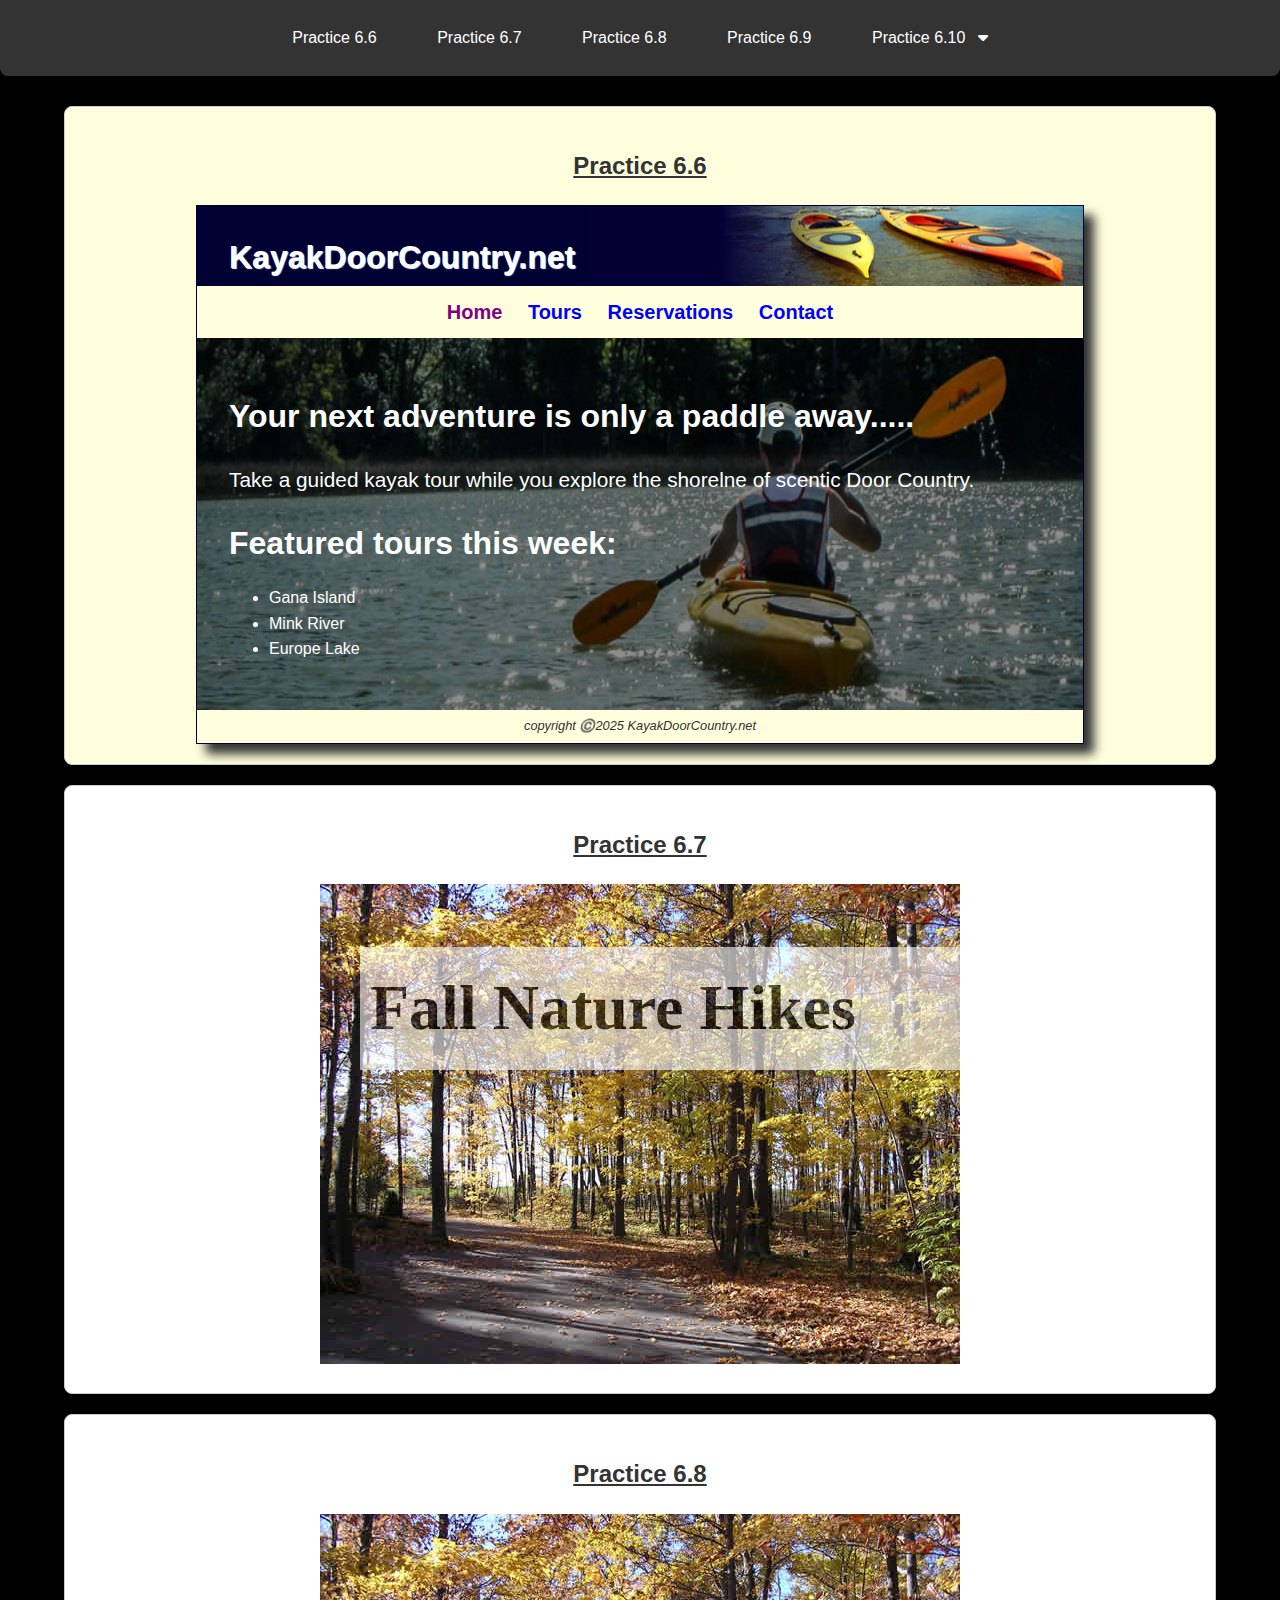
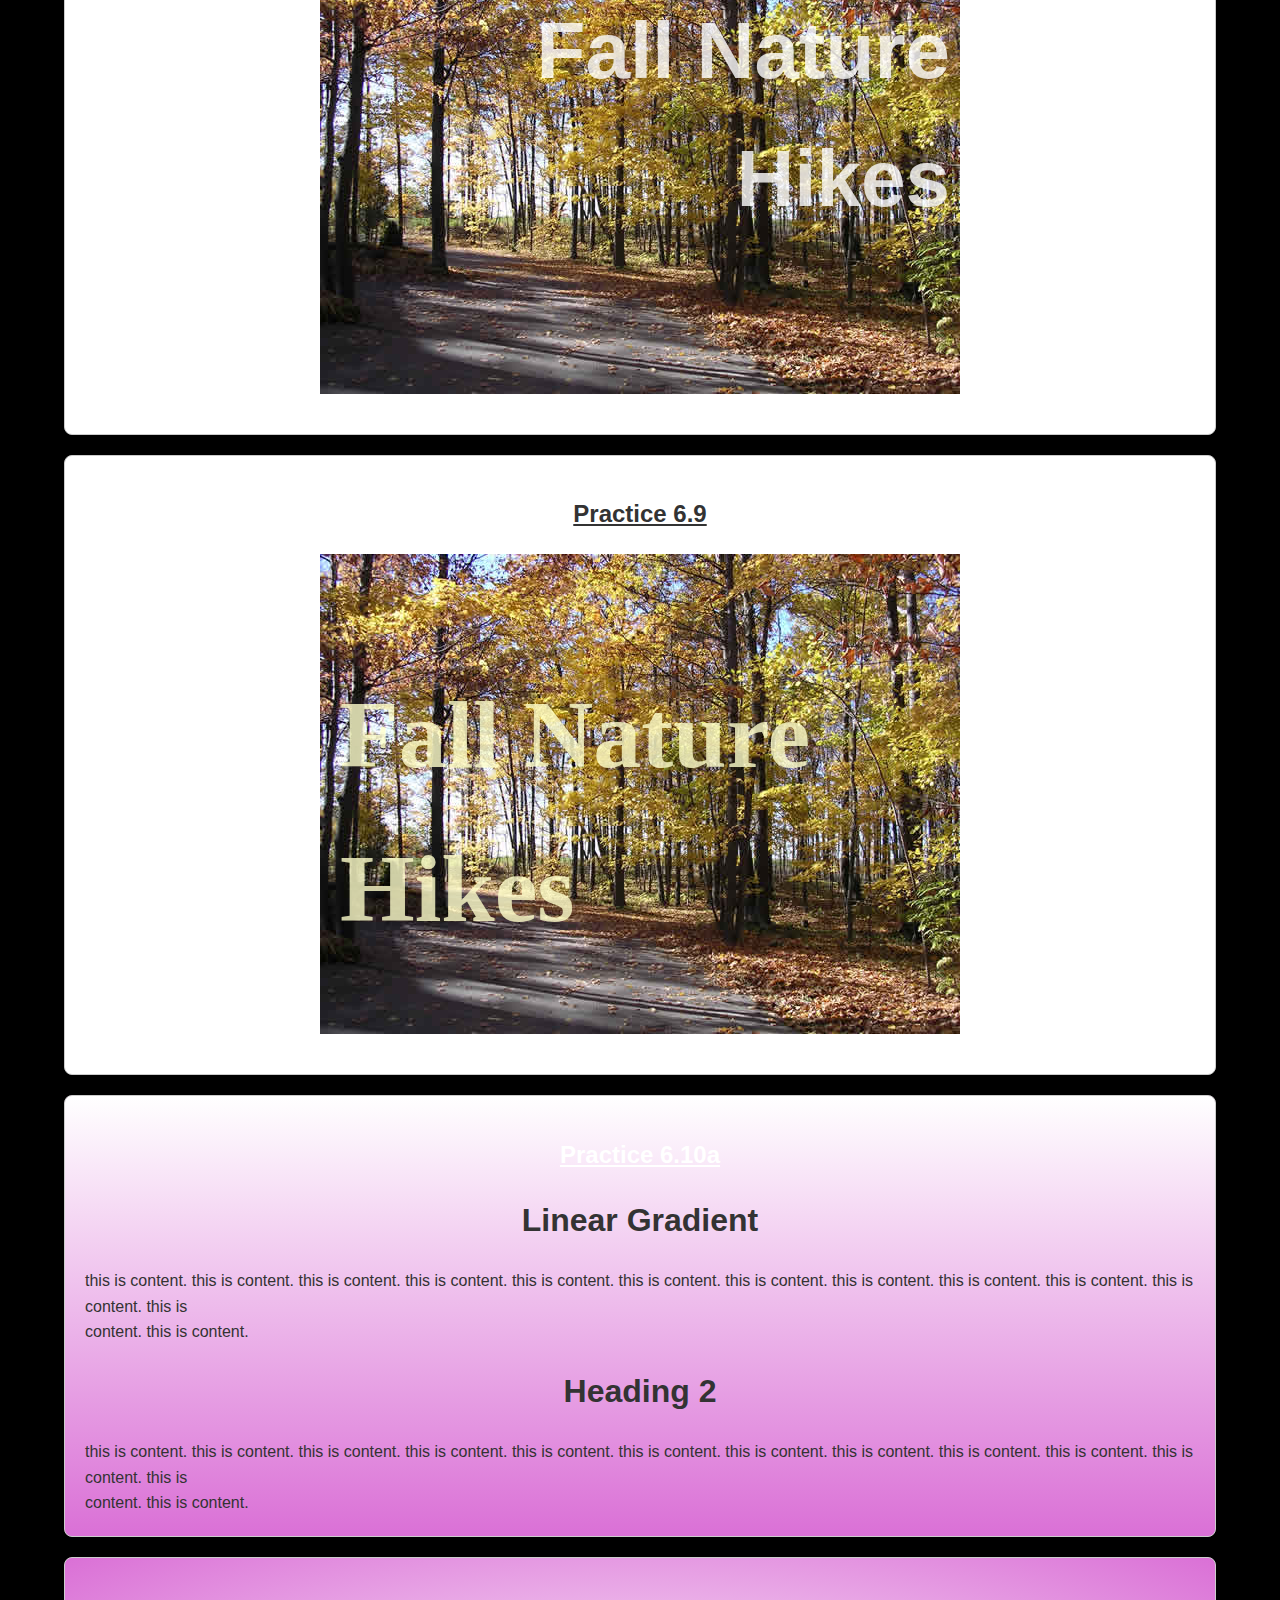
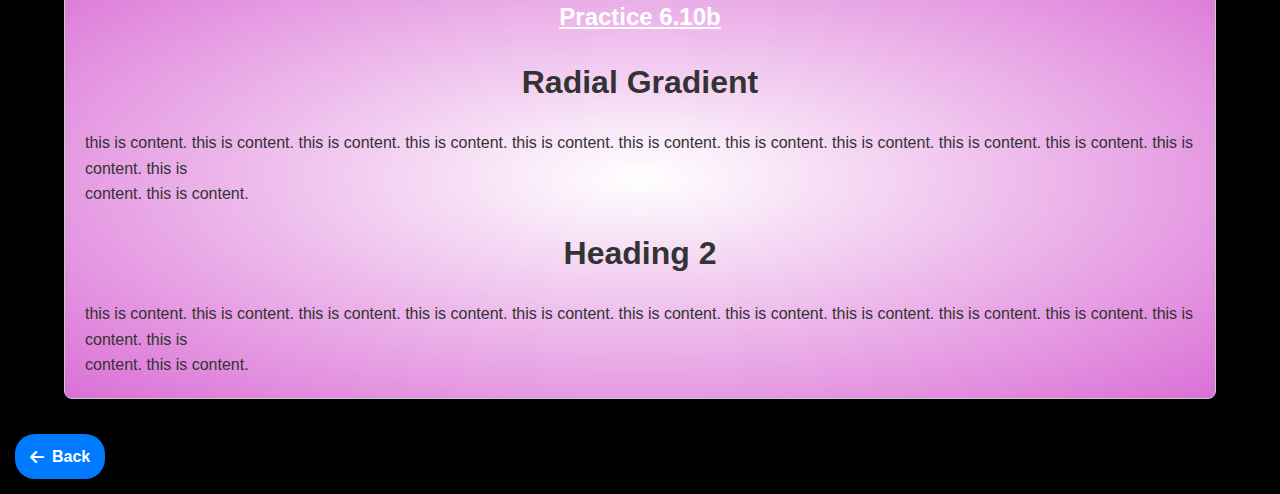
<file: chapter6two.html>
<!DOCTYPE html>
<html lang="en">
<head>
    <meta charset="UTF-8">
    <meta name="viewport" content="width=device-width, initial-scale=1.0">
    <title>Combined HTML Practices</title>
    <!--link icon-->
    <link rel="stylesheet" href="https://cdnjs.cloudflare.com/ajax/libs/font-awesome/6.0.0-beta3/css/all.min.css">
    <!-- Link to the external stylesheet -->
    <link rel="stylesheet" href="chap6.css">
</head>
<body>
    <!-- Main navigation for jumping between practice sections -->
<header>
    <nav class="main-nav">
        <a href="#practice6">Practice   6.6</a>
        <a href="#practice7">Practice 6.7</a>
        <a href="#practice8">Practice 6.8</a>
        <a href="#practice9">Practice 6.9</a>
        <div class="dropdown">
            <button class="dropbtn">Practice 6.10 <i class="fas fa-caret-down"></i></button>
            <div class="dropdown-content">
                <a href="#practice10p1">Part 1 (Linear Gradient)</a>
                <a href="#practice10p2">Part 2 (Radial Gradient)</a>
            </div>
        </div>
    </nav>
</header>
     <section id="practice6" class="practice-section">
            <h2 style="text-align: center; text-decoration: underline;">Practice 6.6</h2>
            <div class="information">
                <!-- Placeholder for coder.png. Inline style kept for specific background-image. -->
                <header style="background-image: url('headerbackblue.jpg'); background-position: right;">
                    <h1>KayakDoorCountry.net</h1>
                </header>
                <div class="nav-link">
                    <!-- Inline style for 'Home' link's color is maintained via CSS !important -->
                    <a href="#" style="color: purple;">Home</a>
                    <a href="#">Tours</a>
                    <a href="#">Reservations</a>
                    <a href="#">Contact</a>
                </div>
                <!-- Placeholder for Coder at Night.png. Inline style kept for specific background-image. -->
                <main style="background-image: url('heroback2.jpg'); background-size: 100% 100%;">
                    <h1>Your next adventure is only a paddle away.....</h1>
                    <p>Take a guided kayak tour while you explore the shorelne of scentic Door Country.</p>
                    <h1>Featured tours this week:</h1>
                    <ul>
                        <li>Gana Island</li>
                        <li>Mink River</li>
                        <li>Europe Lake</li>
                    </ul>
                </main>
                <footer>
                    copyright ©️2025 KayakDoorCountry.net
                </footer>
            </div>
        </section>
     <!-- Practice 6.7 Section (consolidated from ch6p7.html, ch6p8.html, ch6p9.html, using ch6p9 for base) -->
        <section id="practice7" class="practice-section">
            <h2 style="text-align: center; text-decoration: underline;">Practice 6.7</h2>
            <!-- Placeholder for fall.jpg. Inline style kept for specific background-image. -->
            <div id="content" style="background-image: url('fall2.jpg');">
                <h1>Fall Nature Hikes</h1>
            </div>
        </section>
                <!-- Practice 6.8 Section (consolidated from ch6p7.html, ch6p8.html, ch6p9.html, using ch6p9 for base) -->
               <section id="practice8" class="practice-section">
            <h2 style="text-align: center; text-decoration: underline;">Practice 6.8</h2>
            <!-- Placeholder for fall.jpg. Inline style kept for specific background-image. -->
            <div id="content" style="background-image: url('fall2.jpg');">
                <h1>Fall Nature <br>Hikes</h1>
            </div>
        </section>
        <!---6.9 section-->
        <section id="practice9" class="practice-section">
            <h2 style="text-align: center; text-decoration: underline;">Practice 6.9</h2>
            <!-- Placeholder for fall.jpg. Inline style kept for specific background-image. -->
            <div id="content" style="background-image: url('fall2.jpg');">
                <h1>Fall Nature <br>Hikes</h1>
            </div>
        </section>

        <!-- Practice 6.10 Section (from ch6p10.html) -->
        <section id="practice10p1" class="practice-section">
                        <h2 style="text-align: center;text-decoration: underline; color: white;">Practice 6.10a</h2>

            <div class="containn">
            <h1>Linear Gradient</h1>
            this is content. this is content. this is content. this is content.
            this is content. this is content. this is content. this is content.
            this is content. this is content. this is content. this is <br>content. this is content.
            <h1>Heading 2</h1>
            this is content. this is content. this is content. this is content.
            this is content. this is content. this is content. this is content.
            this is content. this is content. this is content. this is<br> content. this is content.
            </div>
        </section>
        <!----part two 10-->
        <section id="practice10p2" class="practice-section">
                        <h2 style="text-align: center;text-decoration: underline; color: white;">Practice 6.10b</h2>
            <div class="contain">
                            <h1>Radial Gradient</h1>
            this is content. this is content. this is content. this is content.
            this is content. this is content. this is content. this is content.
            this is content. this is content. this is content. this is <br>content. this is content.
            <h1>Heading 2</h1>
            this is content. this is content. this is content. this is content.
            this is content. this is content. this is content. this is content.
            this is content. this is content. this is content. this is<br> content. this is content.
            </div>
        </section>
    </div>

<!-- This is the HTML for the back button, place it early in your <body> -->
<a href="index.html" class="back-button">
    <i class="fas fa-arrow-left"></i> Back
</a>
</file>
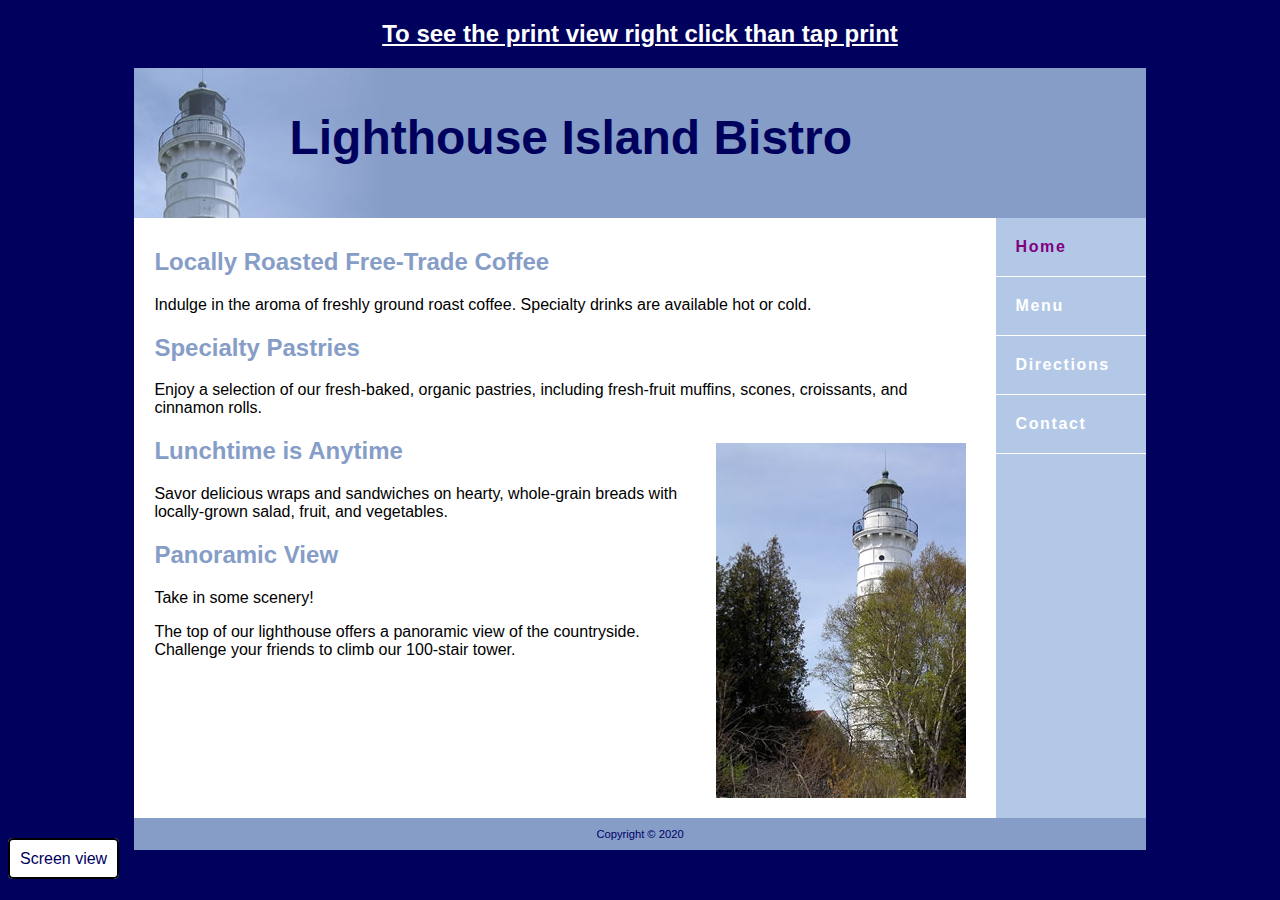
<file: printview.html>
<!DOCTYPE html>
<html lang="en">
<head>
<title>chapter 7.8</title>
<meta charset="utf-8">
<link href="bistro.css" rel="stylesheet" media="screen">
<link href="bistroprint.css" rel="stylesheet" media="print">
</head>
<body>
            <h2 style="color: #fff; text-align: center; text-decoration: underline;">To see the print view right click than tap print</h2>

<div id="wrapper">
  <header>
    <h1>Lighthouse Island Bistro</h1>
  </header>
  <nav>
    <ul>
	 <li><a href="index.html" style="color: purple;">Home</a></li>
     <li><a href="rooms.html">Menu</a></li>
     <li><a href="directions.html">Directions</a></li>
     <li><a href="contact.html">Contact</a></li>
	</ul> 
   </nav> 
  <main> 
   	<h2>Locally Roasted Free-Trade Coffee</h2>
    <p>Indulge in the aroma of freshly ground roast coffee. Specialty drinks are available hot or cold.</p>
    <h2>Specialty Pastries</h2>
    <p>Enjoy a selection of our fresh-baked, organic pastries, including 
  fresh-fruit muffins, scones, croissants, and cinnamon rolls.</p>
     <img src="lighthouseisland.jpg" width="250" height="355" alt="Lighthouse Island" id="floatright">
  	<h2>Lunchtime is Anytime</h2>
    <p>Savor delicious wraps and sandwiches on hearty, whole-grain breads with locally-grown salad, fruit, and vegetables. </p>
    <h2>Panoramic View</h2>
	<p>Take in some scenery!</p>
	<p>The top of our lighthouse offers a panoramic view of the countryside. Challenge your friends to climb our 100-stair tower.</p>
   </main> <!-- end of main content -->
   <footer>Copyright &copy; 2020
   </footer>
  </div> <!-- end of wrapper -->
</body>
</html>
  <a href="chapter7two.html" class="back-button" style="background-color: #fff; color: #00005d; border: 2px solid #000; border-radius: 5px; padding: 10px; margin-bottom: 10px; text-decoration: none; ">
    Screen view <i class="fas fa-arrow-right"></i> 
</a>
</file>
<file: chap6.css>
/* General Body Styles: Applied globally, with specific section styles overriding where needed. */
body {
    margin: 0;
    padding: 0;
    font-family: 'Gill Sans', 'Gill Sans MT', Calibri, 'Trebuchet MS', sans-serif;
    background-color: #000; /* Updated: Darker background color to match the image */
    line-height: 1.6;
    color: #333;
}

/* Common Paragraph Style */
p {
    font-size: 1.3em;
    margin-bottom: 1em;
}

/* General styles for all practice sections */
.practice-section {
    padding: 20px; /* General padding for all sections */
    margin: 20px auto; /* Center sections horizontally with vertical spacing */
    max-width: 90%; /* Max width for better readability on larger screens */
    box-sizing: border-box; /* Include padding in element's total width and height */
    border: 1px solid #ccc;
    border-radius: 8px;
    background-color: #fff; /* Default background for section content */
    box-shadow: 0 4px 8px rgba(0,0,0,0.1); /* Subtle shadow for depth */
    overflow: hidden; /* Clear floats within sections */
}

/* Main Navigation Bar for the combined page */
nav.main-nav {
    background-color: #333;
    padding: 15px 0;
    text-align: center;
    margin-bottom: 30px;
    border-radius: 0 0 8px 8px; /* Rounded corners at the bottom */
    box-shadow: 0 2px 5px rgba(0,0,0,0.2);
}
nav.main-nav a {
    color: white;
    text-decoration: none;
    padding: 10px 20px;
    margin: 0 8px;
    border-radius: 5px;
    transition: background-color 0.3s ease, transform 0.2s ease;
    display: inline-block; /* Allows padding and margin, and proper centering */
}
nav.main-nav a:hover {
    background-color: #555;
    transform: translateY(-2px); /* Slight lift on hover */

}
.header{
    position: sticky;
    z-index: 1000;
    top: 0;
}

/* Styles for Practice 6.1 (from ch6p1.html) */
#practice1 .containe {
    background-color: wheat;
    padding: 10px;
}

#practice1 h2 {
    text-align: center;
}

#practice1 .info {
     background-color: #d1b48c;
         margin-top: 20;
            width: 100%;
            height: 200px;
            margin: auto;
            display: flex;
            align-items: center;
            justify-content: flex-start;
            padding-left: 10px;
}

#practice1 .info h4 {
    text-align: left;
    margin: 20px;
    padding: 0 0 0 20px;
    font-size: 7em;
    font-weight: bold;
    color: #251712;
    line-height: 1;
}

#practice1 .info img {
    float: none; /* Ensure no floating, as it's part of a flex container now */
    height: 100%; /* Image fills container height */
    width: auto;
    object-fit: cover; /* Ensures image covers area without distortion */
}

#practice1 .nav-link a {
    color: #7b482a;
    text-transform: capitalize;
    font-size: 50px;
    font-weight: bold;
    padding: 10px;
    text-decoration: none;
    word-spacing: 20px;
    display: inline-block; /* Allow spacing and padding to apply correctly */
}

/* Styles for Practice 6.2 (from ch6p2.html) */
#practice2 {
    /* Background and margin moved to the section wrapper to preserve original look */
    background-color: white;
    margin: 20px auto; /* Adjust margin for centering in combined layout */
    box-sizing: border-box;
}
#practice2 .header-box {
    background-color: #e0f2f7;
    border-bottom: 3px ridge #330000;
    padding: 15px 20px;
    margin-top: 20px;
}
#practice2 .header-box h3 {
    color: #333;
    font-size: 3em;
    font-weight: bolder;
    margin: 0;
    text-align: center;
}
#practice2 .container-box {
    background-color: #a7d9f7;
    padding: 30px;
    margin: 0; /* Reset margin from other elements */
    margin-top: 10px;
    width: 80%;
    float: right; /* Original float maintained */
    font-weight: bold;
    border: 1px solid #000;
    font-size: 1.80em;
    text-align: left;
}

/* Styles for Practice 6.3 (consolidated from ch6p3, ch6p4, ch6p5, using ch6p5 for base) */
        p{
            font-size: 1.3em;
        }
        #practice3 .container{
            background: linear-gradient(white , #a4b5d7);
            width: 67%;
            padding: 10px;
            float: left;
        }
        .info{
            align-items: center;
        }
         #practice3 h1 { background-image: url(p3logo.png);
        background-repeat: no-repeat;
        background-color: #98aed9;
        height: 100px; width: 700px; font-size: 3em;
        border-radius: 15px;
        justify-content: space-between;
        text-align: center;
    }
    .nav-link{
        word-spacing: 20px;
        font-size: 1.7em;
    }
    .nav-link:hover{
        color: #000;
    }

/* styles for practice 6.4*/
  #practice4{
    background-color: #9db3dc;
    margin-top: 0;
}
.container{
            background:#fff;
            width: 67%;
            padding: 2em;
            margin-right: auto;
            margin-left: auto;
            align-items: center;
            min-width: 80px;
            align-items: center;
        }
        .info{
            align-items: center;
        }
        #practice4 h1 { background-image: url(p3logo.png);
        background-repeat: no-repeat;
        margin: auto;
        background-color: #98aed9;
        height: 100px; width: 700px; font-size: 3em;
        border-radius: 15px;
        padding: 20px;
        justify-content: space-between;
        text-align: center;
    }
    .nav-link{
        word-spacing: 20px;
        font-size: 1.7em;
    }
    .nav-link:hover{
        color: #000;
    }
/* styles for practice 6.5*/
  #practice5{
    background-color: #9db3dc;
    margin-top: 0;
}
.cont{
            background:#fff;
            width: 67%;
            box-shadow: 5px 5px 5px #1E1E1E;
            padding: 2em;
            margin-right: auto;
            margin-left: auto;
            align-items: center;
            min-width: 80px;
            align-items: center;
        }
        .info{
            align-items: center;
        }
        #practice5 h1 { background-image: url(p3logo.png);
        background-repeat: no-repeat;
        margin: auto;
        background-color: #98aed9;
        text-shadow: 3px 3px 3px #676767;
        height: 100px; width: 700px; font-size: 3em;
        border-radius: 15px;
        padding: 20px;
        justify-content: space-between;
        text-align: center;
    }
    .nav-link{
        word-spacing: 20px;
        font-size: 1.7em;
    }
    .nav-link:hover{
        color: #000;
    }


/* Styles for Practice 6.6 (from ch6p6.html) */
#practice6 {
    background-color: #ffffdd; /* Body background color from ch6p6 applied to section */
    margin-top: 0;
    padding-top: 20px; /* Added spacing for this section */
    box-sizing: border-box;
}
#practice6 .information {
    box-shadow: 10px 10px 10px #333333; /* Box shadow from ch6p6 */
    border: 1px solid #000033;
    margin-right: auto;
    margin-left: auto;
    width: 80%;
    min-width: 660px; /* Min-width from ch6p6 */
    box-sizing: border-box;
}
#practice6 header {
    background-color: #000033;
    color: #fff;
    background-image: url('coder.png'); /* Image path noted for user */
    background-repeat: no-repeat;
    background-position: right;
    height: 80px;
    padding-top: 5px;
    padding-left: 2em;
    text-shadow: 1px 1px 1px #fff;
    box-sizing: border-box;
}
#practice6 h1 { /* This h1 is for KayakDoorCountry.net and 'Your next adventure...' */
    margin-bottom: 0; /* Specific margin for H1s in this section */
}
#practice6 .nav-link { /* For KayakDoorCountry navigation */
    word-spacing: 20px;
    font-weight: bold;
    background-color: #ffffdd;
    text-align: center;
    color: blue; /* Default color for links in this section */
    font-size: 1.25em;
    padding: 10px 0; /* Add some vertical padding */
}
#practice6 .nav-link a {
    text-decoration: none;
    color: blue;
}
/* Specific rule to maintain the purple color for the 'Home' link */
/*  */
#practice6 main {
    background-color: #004d99;
    background-image: url('Coder\ at\ Night.png'); /* Image path noted for user */
    background-size: 100% 100%; /* Background image size */
    color: #fff;
    padding: 2em;
    box-sizing: border-box;
}
#practice6 footer {
    font-style: italic;
    background-color: #ffffdd;
    font-size: .80em;
    text-align: center;
    padding: 0.5em;
    box-sizing: border-box;
}

/* Styles for Practice 6.7-6.9 (consolidated from ch6p7, ch6p8, ch6p9, using ch6p9 for base) */
#practice7 {
    padding-top: 20px; /* Added spacing for this section */
    box-sizing: border-box;
}
#practice7 #content {
    background-repeat: no-repeat;
    margin: auto; /* Center the content div */
    width: 640px;
    height: 489px;
    padding-top: 20px;
    display: block; /* Ensure it's a block for margin: auto to work */
    box-sizing: border-box;
    /* Styles like opacity from ch6p7 or rgba color from ch6p8 are managed through the H1's color directly */
}
#practice7 h1 { /* This h1 is for Fall Nature Hikes */
    color: #000; /* Specific HSLA color with alpha from ch6p9 */
    font-family: 'Times New Roman', serif; /* Font from ch6p9 */
    font-size: 4em; /* Font size from ch6p9 */
    padding: 10px; /* Padding from ch6p9 */
    /* Previous styles from ch6p7/8 (background-color, opacity, text-align) are implicitly overridden or handled by the more specific H1 style */
    box-sizing: border-box;
    background-color: #fff;
    opacity: 0.6;
    margin-left: 40px;
}
#practice8 #content {
    background-repeat: no-repeat;
    margin: auto; /* Center the content div */
    width: 640px;
    height: 480px;
    padding-top: 20px;
    /* Styles like opacity from ch6p7 or rgba color from ch6p8 are managed through the H1's color directly */
}
#practice8 h1 { /* This h1 is for Fall Nature Hikes */
    color: #ffffff; /* Specific HSLA color with alpha from ch6p9 */
    color: rgba(255,255,255,0.8);
    font-family: verdana,Helvetica,sans-serif; /* Font from ch6p9 */
    font-size: 5em; /* Font size from ch6p9 */
    padding-right: 10px; /* Padding from ch6p9 */
    /* Previous styles from ch6p7/8 (background-color, opacity, text-align) are implicitly overridden or handled by the more specific H1 style */
    text-align: right;
}
#practice9 #content {
    background-repeat: no-repeat;
    margin: auto; /* Center the content div */
    width: 640px;
    height: 480px;
    padding-top: 20px;
    /* Styles like opacity from ch6p7 or rgba color from ch6p8 are managed through the H1's color directly */
}
#practice9 h1 { /* This h1 is for Fall Nature Hikes */
    color: #ffffcc; /* Specific HSLA color with alpha from ch6p9 */
    color: hsla(60,100%,90%,0.8);
    font-family: Georgia, "Times New Roman", serif; /* Font from ch6p9 */
    font-size: 6em; /* Font size from ch6p9 */
    padding: 20px; /* Padding from ch6p9 */
    /* Previous styles from ch6p7/8 (background-color, opacity, text-align) are implicitly overridden or handled by the more specific H1 style */
}

/* Styles for Practice 6.10 (from ch6p10.html) */
#practice10p1 {
   background-color: #DA70D6;
   background-image: linear-gradient(to bottom,#ffffff,#da70d6);
   background-repeat: no-repeat;
}
#practice10p1 h1 { /* Generic h1 for this section, to differentiate from other section h1s */
    text-align: center;
    color: #333; /* A default color for visibility against the gradient */
}
#practice10p2 {
   background-color: #DA70D6;
   background-image: radial-gradient(#ffffff,#da70d6);
   background-repeat: no-repeat;
}
#practice10p2 h1 { /* Generic h1 for this section, to differentiate from other section h1s */
    text-align: center;
    color: #333; /* A default color for visibility against the gradient */
}
/* Back Button Styles */
.back-button {
    display: inline-flex; /* Use flexbox for icon and text alignment */
    align-items: center; /* Vertically align icon and text */
    text-decoration: none;
    background-color: #007bff; /* Blue background */
    color: white;
    padding: 10px 15px;
    border-radius: 20px; /* Fully rounded corners */
    margin: 15px; /* Margin from top and left */
    font-size: 1em;
    font-weight: bold;
    box-shadow: 0 2px 5px rgba(0,0,0,0.2);
    transition: background-color 0.3s ease, transform 0.2s ease;
}

.back-button:hover  {
    background-color: #0056b3; /* Darker blue on hover */
    transform: translateY(-2px);
}

.back-button .fas {
    margin-right: 8px; /* Space between icon and text */
    color: white;
}

.dropdown {
    position: relative;
    display: inline-block; /* Allows side-by-side with other nav items */
    margin: 0 8px; /* Match margin with other nav links */
}

/* Dropdown Button */
.dropbtn {
    background-color: transparent; /* Transparent background */
    color: white;
    padding: 10px 20px;
    border: none;
    cursor: pointer;
    font-size: 1em; /* Inherit font size */
    font-family: inherit; /* Inherit font family */
    transition: background-color 0.3s ease, transform 0.2s ease;
    border-radius: 5px;
}

.dropbtn:hover {
    background-color: #555;
    transform: translateY(-2px);
}

.dropbtn .fas.fa-caret-down {
    margin-left: 8px; /* Space between text and caret icon */
}

/* Dropdown Content (hidden by default) */
.dropdown-content {
    display: none;
    position: absolute;
    background-color: #000;
    min-width: 160px;
    box-shadow: 0px 8px 16px 0px rgba(0,0,0,0.2);
    z-index: 1; /* Ensure it appears above other content */
    border-radius: 5px;
    left: 50%; /* Center dropdown content relative to its button */
    transform: translateX(-50%); /* Adjust for perfect centering */
    overflow: hidden; /* Ensures border-radius applies to children */
    padding: 5px 0; /* Add some vertical padding inside dropdown */
}

/* Links inside the dropdown */
.dropdown-content a {
    color: black;
    padding: 10px 16px;
    text-decoration: none;
    display: block;
    text-align: left; /* Align text to the left within dropdown */
    transition: background-color 0.2s ease;
    /* Reset styles that might be inherited from main-nav a */
    margin: 0;
    border-radius: 0;
}

/* Change color of dropdown links on hover */
.dropdown-content a:hover {
    background-color: #000;
    transform: none; /* Disable transform on hover for dropdown items */
}

/* Show the dropdown menu on hover */
.dropdown:hover .dropdown-content {
    display: block;
}
</file>
<file: bistro.css>
* { box-sizing: border-box; }
body { background-color: #00005D;
	   font-family: Verdana, Arial, sans-serif; }
#wrapper { margin: 0 auto; 
           width: 80%; 
		   min-width: 940px;
		   background-color: #B3C7E6; 
		  color: #000066; }
header { background-color: #869DC7; 
        color: #00005D;
        font-size: 150%; 
		padding: 10px 10px 10px 155px;
        height: 150px;
        background-repeat: no-repeat;
        background-image: url(lighthouselogo.jpg); }
nav { float: right; 
     width: 150px; 
	 font-weight: bold;
     letter-spacing: 0.1em; }
main { background-color: #FFFFFF; 
          color: #000000;
		  padding: 10px 20px; 
		 display: block;
		overflow: auto; }
h2 { color: #869DC7;
    font-family: Arial, sans-serif; }
#floatright { float: right; margin: 10px; }

nav ul { list-style-type: none; margin: 0; padding: 0; }
nav a { text-decoration: none; padding: 20px; display: block;
       background-color: #B3C7E6;
       border-bottom: 1px solid #FFFFFF; 
}
nav a:link { color: #FFFFFF; }
nav a:visited { color: #EAEAEA; }
nav a:hover { color: #869DC7;
             background-color: #EAEAEA; } 
footer { font-size: 70%; 
       text-align: center;
	   padding: 10px;
	   background-color: #869DC7; 
	   clear: both;
}
</file>
<file: bistroprint.css>
* { box-sizing: border-box; }
body { background-color: #00005D;
	   font-family: Verdana, Arial, sans-serif; }
#wrapper { margin: 0 auto; 
           width: 80%; 
		   min-width: 940px;
		   background-color: #B3C7E6; 
		  color: #000066; }
header { color: #000000; font-size: 20pt; }
nav { display: none; }
main { font-family: "Times New Roman", serif; font-size: 12pt; }
h2 { color: #869DC7;
    font-family: Arial, sans-serif; }
#floatright { float: right; margin: 10px; }

nav ul { list-style-type: none; margin: 0; padding: 0; }
nav a { text-decoration: none; padding: 20px; display: block;
       background-color: #B3C7E6;
       border-bottom: 1px solid #FFFFFF; 
}
nav a:link { color: #FFFFFF; }
nav a:visited { color: #EAEAEA; }
nav a:hover { color: #869DC7;
             background-color: #EAEAEA; } 
footer { font-size: 70%; 
       text-align: center;
	   padding: 10px;
	   background-color: #869DC7; 
	   clear: both;
}
</file>
